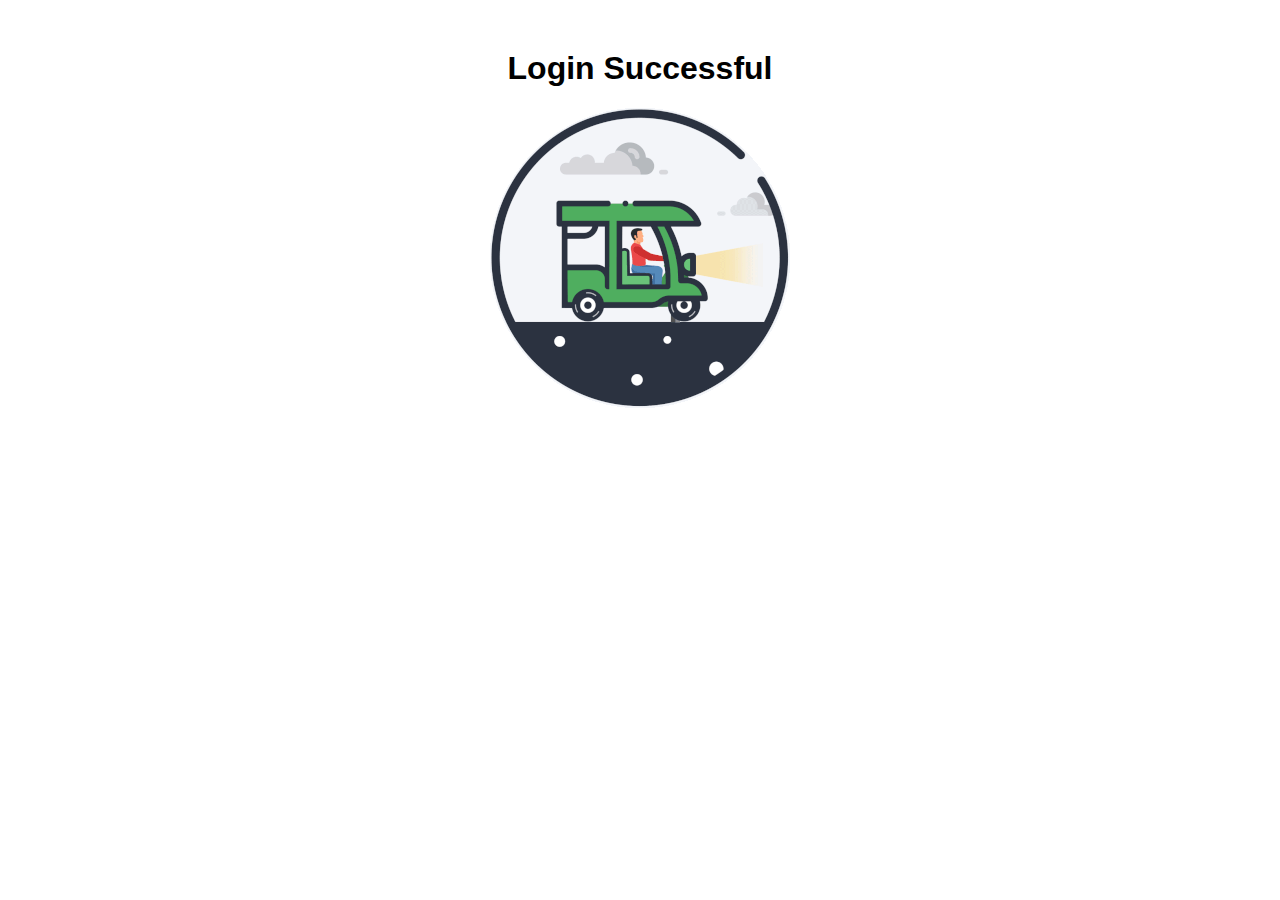
<file: Successfullogin/loginsuccessful.html>
<!DOCTYPE html>
<html lang="en">
<head>
    <meta charset="UTF-8">
    <meta name="viewport" content="width=device-width, initial-scale=1.0">
    <title>Login Successful</title>
    <link rel="stylesheet" href="styles.css">
</head>
<body>

<div class="content">
    <h1>Login Successful</h1>
    <div id="loading-screen">
        <img src="../images/auto-animation.gif"  alt="Loading..." />
    </div>
</div>

<script src="script.js"></script>
</body>
</html>
</file>
<file: Successfullogin/styles.css>
body {
    font-family: Arial, sans-serif;
    text-align: center;
    margin: 50px;
}

.content {
    margin-top: 20px;
}
</file>
